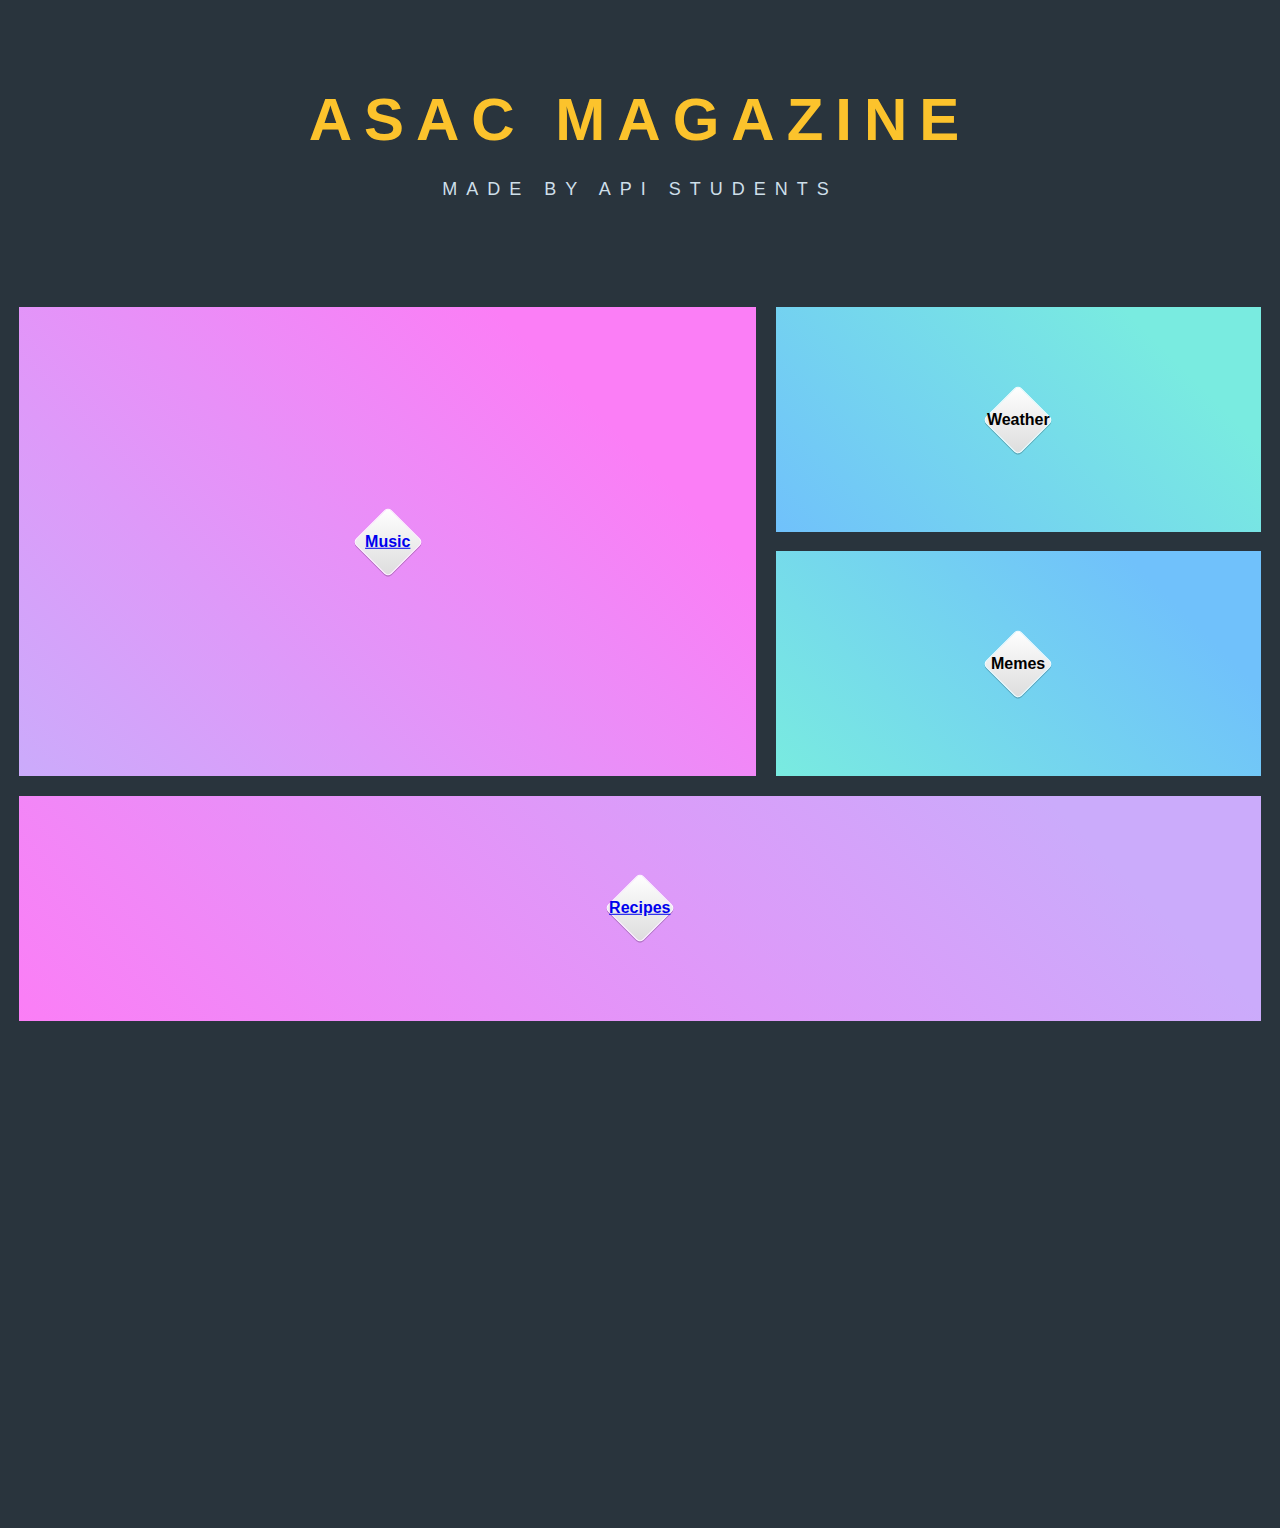
<file: index.html>
<!DOCTYPE html>
<html lang="en">

<head>
	<link rel="stylesheet" type="text/css" href="style.css">
	<title>ASAC Magazine</title>
</head>

<body>
	<header class="header">
		<h1>ASAC Magazine</h1>
		<h2>Made by API Students</h2>
	</header>

	<div class="grid ">
		<div class="item" tabindex="1">
			<div class="box">
				<div class="diamond"><span><a href="music.html">Music</a></span></div>
				<!--<div class="tooltip">grid-area: hero</div>-->
			</div>
		</div>
		<div class="item" tabindex="2">
			<div class="box">
				<div class="diamond"><span><a href ="recipe.html">Recipes</a></span></div>
				<!-- <div class="tooltip">grid-area: big</div> -->
			</div>
		</div>
		<div class="item" tabindex="3">
			<div class="box">
				<div class="diamond"><span>Weather</span></div>
				<!-- <div class="tooltip">grid-area: medium</div> -->
			</div>
		</div>
		<div class="item" tabindex="4">
			<div class="box">
				<div class="diamond"><span>Memes</span></div>
				<!-- <div class="tooltip">grid-area: medium</div> -->
			</div>
		</div>

	</div>
	<script>
   const url = ''

	</script>
</body>

</html>
</file>
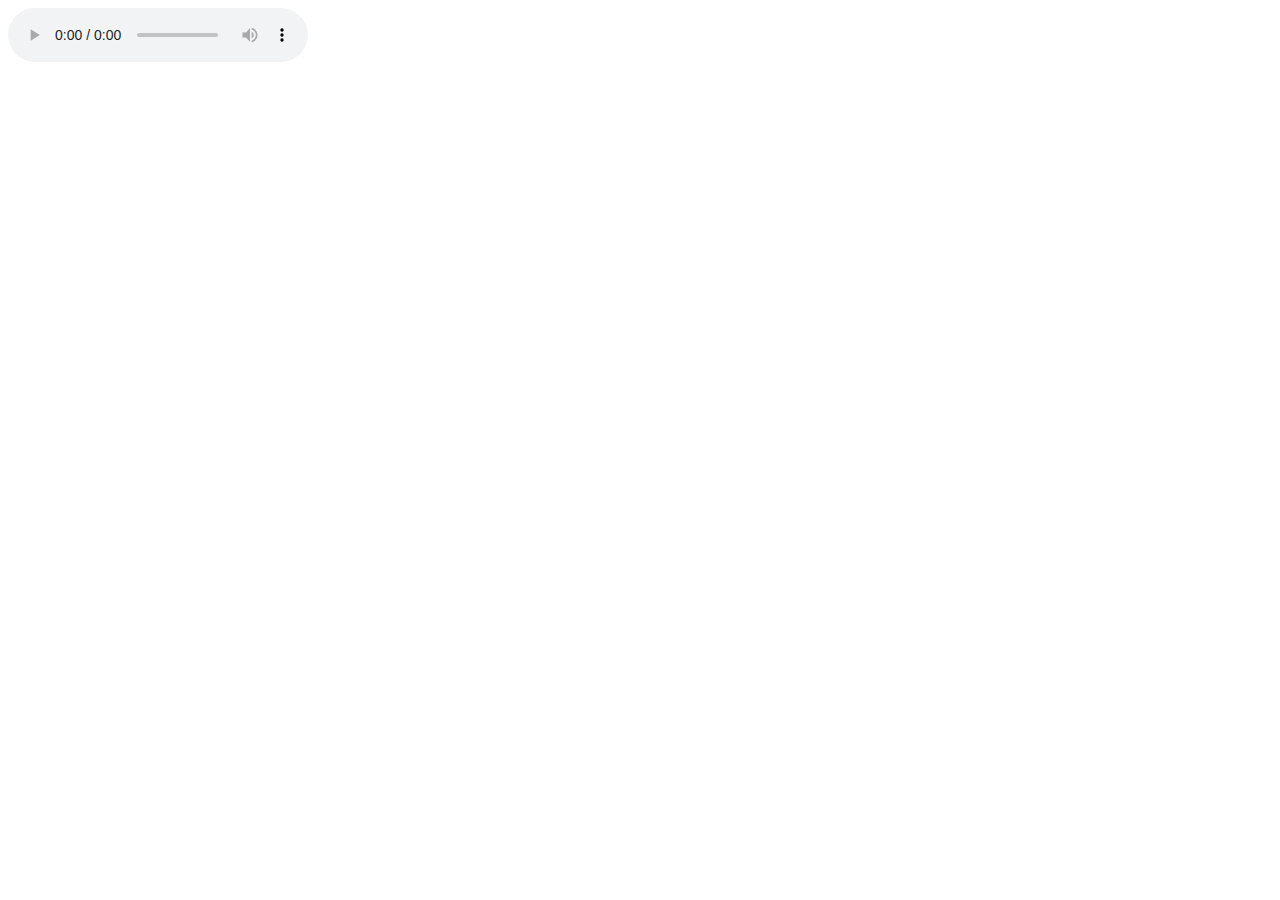
<file: music.html>
<!DOCTYPE html>
<html lang="en">

<head>
    <title>Music</title>
</head>

<body onload="fetchSong()">
    <audio controls="controls" id="song" autoplay="autoplay" ></audio>
    <p id="name"></p>
    <script src="script.js"></script>
</body>

</html>
</file>
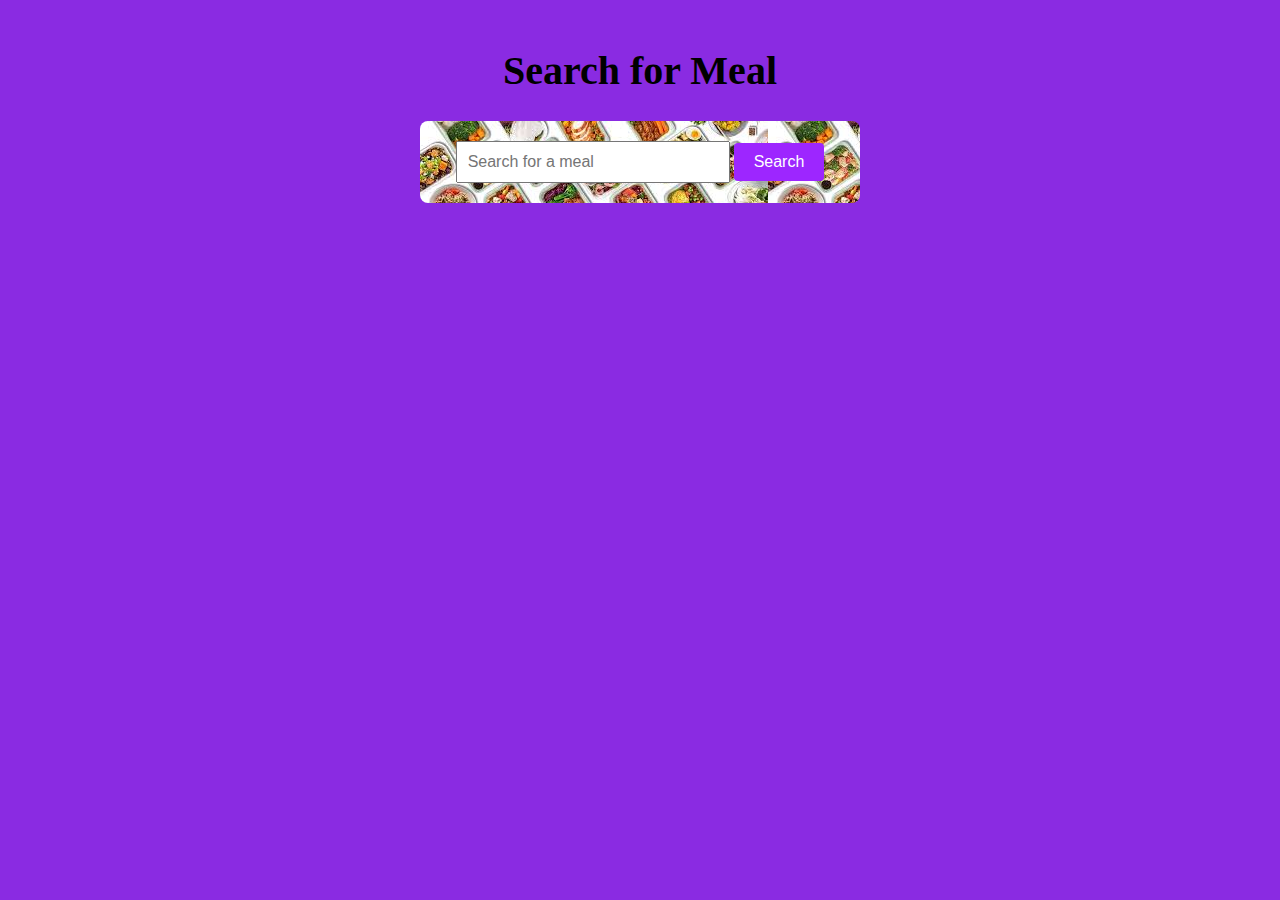
<file: recipe.html>
<!DOCTYPE html>
<html>
<head>
  <title>Meal Search</title>
  <link rel="stylesheet" type="text/css" href="recipe.css">
  <style>
  
  </style>
</head>
<body>

  <h1>Search for Meal</h1>
<!-- Search container  -->
 <div class="search-container">
    <form id="searchForm" action="recipe.html" method="get">
      <input type="text" id="searchInput" class="searchInput" placeholder="Search for a meal" required>
      <button type="submit" id="searchButton" class="searchButton">Search</button>
    </form>
  </div>

<!-- here the meal information showen in the html page  -->
  <div id="mealContainer" class="mealContainer">
    <!-- Placeholder div for the meal card -->
    <div id="mealCardPlaceholder" class="meal-card"></div>
  </div>
  
  <script src="recipe.js"></script>

</body>
</html>
</file>
<file: style.css>
@supports (display: grid) {

	.grid {
	  display: grid;
	  grid-gap: 1.5vw;
	  min-height: 100vh;
	  padding: 1.5vw;
	}
  
	.grid {
	  grid-template-columns: repeat(2, 1fr);
	  grid-template-rows: 50vh 30vh repeat(7, minmax(20vh, 1fr));
	  grid-template-areas:
		"hero   hero"
		"big1   big1"
		"med1   med1"
		"med2   med2"
		"small1 small2"
		"small3 small4"
		"small5 small6"
		"small7 small8"
		"small9 small10";
	}
  
	@media screen and (min-width: 750px) {
	  .grid {
		grid-template-columns: repeat(5, 1fr);
		grid-template-rows: repeat(5, 25vh);
		grid-template-areas:
		  "hero   hero   hero   med1   med1"
		  "hero   hero   hero   med2   med2"
		  "big1   big1   big1   big1   big1"
		  "small1 small2 small3 small4 small5"
		  "small6 small7 small8 small9 small10";
	  }
	}
  
	@media screen and (min-width: 1400px) {
	  .grid {
		grid-template-columns: repeat(6, 1fr);
		grid-template-rows: auto;
		grid-template-areas:
		"small1 hero   hero hero med1   med1"
		"small2 hero   hero hero med2   med2"
		"small3 small5 big1 big1 small7 small8"
		"small4 small6 big1 big1 small9 small10";
	  }
	}
  
	.grid .item:nth-child(1)  { grid-area: hero; }
	.grid .item:nth-child(2)  { grid-area: big1; }
	.grid .item:nth-child(3)  { grid-area: med1; }
	.grid .item:nth-child(4)  { grid-area: med2; }
	.grid .item:nth-child(5)  { grid-area: small1; }
	.grid .item:nth-child(6)  { grid-area: small2; }
	.grid .item:nth-child(7)  { grid-area: small3; }
	.grid .item:nth-child(8)  { grid-area: small4; }
	.grid .item:nth-child(9)  { grid-area: small5; }
	.grid .item:nth-child(10) { grid-area: small6; }
	.grid .item:nth-child(11) { grid-area: small7; }
	.grid .item:nth-child(12) { grid-area: small8; }
	.grid .item:nth-child(13) { grid-area: small9; }
	.grid .item:nth-child(14) { grid-area: small10; }
  
  }
  
  /* flexbox fallback is the browser does not support display:grid */
  @supports not (display: grid) {
  
	.grid {
	  display: flex;
	  flex-flow: row wrap;
	  min-height: 100vh;
	  padding: 0.75vw;
	}
  
	.grid .item {
	  min-height: 20vh;
	  margin: 0.75vw;
	}
  
	.grid .item:nth-child(1)  { flex: 0 1 calc(100% - 1.5vw); height: 50vh; }
	.grid .item:nth-child(2)  { flex: 0 1 calc(100% - 1.5vw); height: 30vh; }
	.grid .item:nth-child(3)  { flex: 0 1 calc(100% - 1.5vw); }
	.grid .item:nth-child(4)  { flex: 0 1 calc(100% - 1.5vw); }
	.grid .item:nth-child(5)  { flex: 0 1 calc(50% - 1.5vw); }
	.grid .item:nth-child(6)  { flex: 0 1 calc(50% - 1.5vw); }
	.grid .item:nth-child(7)  { flex: 0 1 calc(50% - 1.5vw); }
	.grid .item:nth-child(8)  { flex: 0 1 calc(50% - 1.5vw); }
	.grid .item:nth-child(9)  { flex: 0 1 calc(50% - 1.5vw); }
	.grid .item:nth-child(10) { flex: 0 1 calc(50% - 1.5vw); }
	.grid .item:nth-child(11) { flex: 0 1 calc(50% - 1.5vw); }
	.grid .item:nth-child(12) { flex: 0 1 calc(50% - 1.5vw); }
	.grid .item:nth-child(13) { flex: 0 1 calc(50% - 1.5vw); }
	.grid .item:nth-child(14) { flex: 0 1 calc(50% - 1.5vw); }
  
	@media screen and (min-width: 750px) {
	  .grid .item:nth-child(1)  { flex: 0 1 calc(60% - 1.5vw); }
	  .grid .item:nth-child(2)  { flex: 0 1 calc(40% - 1.5vw); height: 50vh; }
	}
  
	@media screen and (min-width: 1400px) {
	  .grid .item:nth-child(1)  { flex: 0 1 calc(60% - 1.5vw); }
	  .grid .item:nth-child(2)  { flex: 0 1 calc(40% - 1.5vw); }
	  .grid .item:nth-child(3)  { flex: 0 1 calc(50% - 1.5vw); }
	  .grid .item:nth-child(4)  { flex: 0 1 calc(50% - 1.5vw); }
	  .grid .item:nth-child(5)  { flex: 0 1 calc(25% - 1.5vw); }
	  .grid .item:nth-child(6)  { flex: 0 1 calc(25% - 1.5vw); }
	  .grid .item:nth-child(7)  { flex: 0 1 calc(25% - 1.5vw); }
	  .grid .item:nth-child(8)  { flex: 0 1 calc(25% - 1.5vw); }
	  .grid .item:nth-child(9)  { flex: 0 1 calc(25% - 1.5vw); }
	  .grid .item:nth-child(10) { flex: 0 1 calc(25% - 1.5vw); }
	  .grid .item:nth-child(11) { flex: 0 1 calc(25% - 1.5vw); }
	  .grid .item:nth-child(12) { flex: 0 1 calc(25% - 1.5vw); }
	  .grid .item:nth-child(13) { flex: 0 1 calc(25% - 1.5vw); }
	  .grid .item:nth-child(14) { flex: 0 1 calc(25% - 1.5vw); }
	}
  
  }
  
  /* Styles, just for fun */
  
  *,*:before,*:after {
	box-sizing: border-box;
  }
  
  body {
	margin: 0;
	  font-family: -apple-system, BlinkMacSystemFont, "Segoe UI", Roboto, Helvetica, Arial, sans-serif, "Apple Color Emoji", "Segoe UI Emoji", "Segoe UI Symbol";
	background: #29343d;
  }
  
  @supports not (display: grid) {
	body:before {
	  content: 'Sorry, seems like your browser doesn\'t support display: grid. Below is the flexbox fallback.';
	  display: block;
	  padding: 2rem 2rem 0;
	  color: #ffffff;
	  text-align: center;
	}
  }
  
  .header {
	margin: 10vh 1.5vw;
	text-align: center;
	color: #cedfe9;
  }
  
  .header h1,
  .header h2 {
	margin: 0;
	text-transform: uppercase;
	letter-spacing: 0.2em;
	line-height: 1;
  }
  
  .header h1 {
	position: relative;
	padding-bottom: 0.5em;
	color: #fcc32c;
	font-size: 2rem;
  }
  
  .header h2 {
	font-weight: normal;
	font-size: 0.875rem;
  }
  
  @media screen and (min-width: 750px) {
  
	.header h1 {
	  font-size: 3.75rem;
	}
  
	.header h2 {
	  font-weight: normal;
	  font-size: 1.125rem;
	  letter-spacing: 0.5em;
	}
  }
  
  @media screen and (min-width: 1400px) {
  
	.header h1 {
	  font-size: 6rem;
	}
  
	.header h2 {
	  font-weight: normal;
	  font-size: 1.5rem;
	}
  }
  
  .box {
	display: flex;
	justify-content: center;
	align-items: center;
	height: 100%;
  }
  
  .diamond {
	display: flex;
	justify-content: center;
	align-items: center;
	position: relative;
	z-index: 2;
	width: 50px;
	height: 50px;
	border-radius: 5px;
	border: 1px solid #ffffff;
	box-shadow: 1px 1px 0px rgba(0,0,0,0.2);
	background-image: linear-gradient(to top left, #ddd 0%, #fff 100%);
	text-align: center;
	transform-origin: center;
	transform: rotateZ(45deg);
	transition: box-shadow 250ms, transform 250ms;
  }
  
  .diamond span {
	font-weight: bold;
	transform: rotateZ(-45deg)
  }
  
  .grid .item:hover .diamond,
  .grid .item:focus .diamond {
	box-shadow: 2px 2px 2px rgba(0,0,0,0.2);
	transform:  rotateZ(45deg) scale(1.2);
  }
  
  .tooltip {
	position: absolute;
	z-index: 1;
	padding: 0.25rem 1rem;
	border-radius: 5px;
	background: #29343d;
	opacity: 0;
	color: #cedfe9;
	font-size: 0.875rem;
	transition: opacity 500ms, transform 500ms;
  }
  
  .tooltip:before {
	content: '';
	position: absolute;
	top: -9px;
	left: calc(50% - 10px);
	width: 0;
	height: 0;
	border-left: 10px solid transparent;
	border-right: 10px solid transparent;
	border-bottom: 10px solid #29343d;
  }
  
  .grid .item:hover .tooltip,
  .grid .item:focus .tooltip {
	opacity: 1;
	transform: translateY(70px);
  }
  
  .grid .item {
	position: relative;
	padding: 1vw;
	background-position:  left bottom;
	background-size: 150% 100%;
	transition: background 500ms, outline 500ms;
	background-position: top left;
	outline: transparent;
  }
  
  .grid .item:hover,
  .grid .item:focus {
	background-position: top right;
  }
  
  .grid .item:focus {
	outline: 2px solid #3eabfa;
  }
  
  .grid .item:nth-child(1)  { background-image: linear-gradient(45deg, #cbabfb 0%, #fb7ef6 60%); }
  .grid .item:nth-child(2)  { background-image: linear-gradient(45deg, #fb7ef6 0%, #cbabfb 60%); }
  .grid .item:nth-child(3)  { background-image: linear-gradient(45deg, #70c1fb 0%, #79ebe0 60%); }
  .grid .item:nth-child(4)  { background-image: linear-gradient(45deg, #79ebe0 0%, #70c1fb 60%); }
  .grid .item:nth-child(5),
  .grid .item:nth-child(6),
  .grid .item:nth-child(7),
  .grid .item:nth-child(8),
  .grid .item:nth-child(9),
  .grid .item:nth-child(10),
  .grid .item:nth-child(11),
  .grid .item:nth-child(12),
  .grid .item:nth-child(13),
  .grid .item:nth-child(14) { background-image: linear-gradient(45deg, #feeeab 0%, #fb7eb3 60%); }
</file>
<file: recipe.css>
/* body edit  */
body {
  margin: 0;
  padding: 20px;
  background-color: blueviolet;
  
}

h1 {
  text-align: center;
  color: rgb(0, 0, 0);
  font-size: 40px;
}

/* Search container */
.search-container {
  background-color: #ffffff;
  padding: 20px;
  border-radius: 8px;
  display: flex;
  justify-content: center;
  align-items: center;
  flex-direction: column; 
  margin: 0 auto;
  max-width: 400px;
  background-image: url(food.jpg); 
}
/* Search input */
.searchInput {
  padding: 10px;
  font-size: 16px;
  width: 250px;
}
/* Search button edit  */
.searchButton {
  padding: 10px 20px;
  font-size: 16px;
  background-color: #9d26ff;
  color: white;
  border: none;
  border-radius: 4px;
  cursor: pointer;
  margin-top: 10;
}

/* Meal container edit  */
.mealContainer {
  margin-top: 20px;
  display: none;
}

/* meal card edit  */
.meal-card {
  background-color: #f2f2f2;
  padding: 20px;
  border-radius: 8px;
  text-align: center;
  width: 100%; 
  max-width: 400px; 
  margin: 0 auto; 
}

.meal-card h2 {
  font-size: 18px;
  margin-bottom: 10px;
}

/* edit the omg of the meal */
.meal-card img {
  width: 100%;
  height: auto;
  object-fit: cover;
  border-radius: 4px;
  margin-bottom: 10px;
}
/*edit  */
.meal-card p {
  font-size: 14px;
  line-height: 1.5;
  margin-bottom: 10px;
}

/* youtube edit  */
.meal-card a {
  color: #096cec;
}
h3 {
  color: red;
  font-size: 20px;
}
</file>
